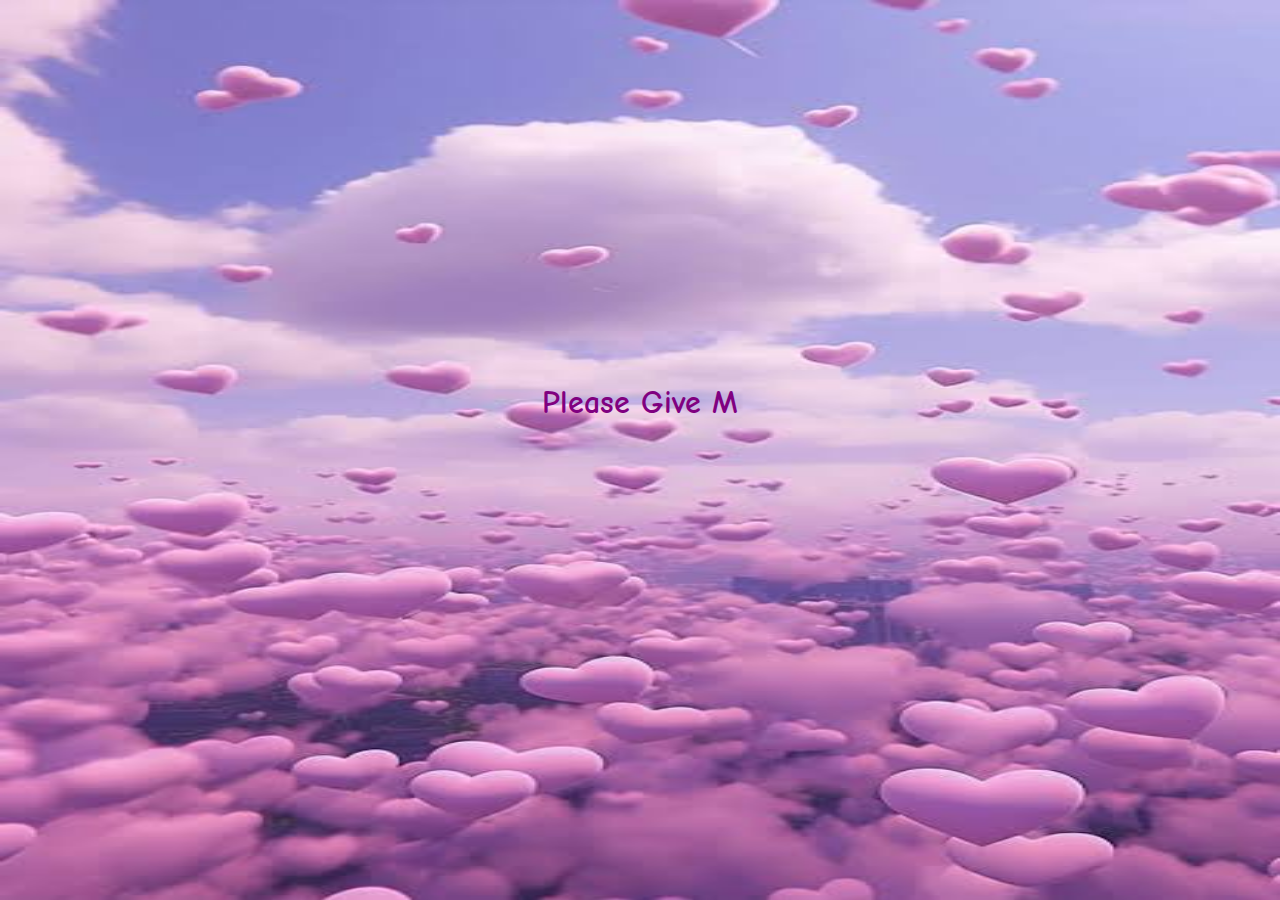
<file: anotherChance.html>
<!DOCTYPE html>

<html lang="en">

<head>
    <meta charset="UTF-8">
    <meta name="viewport" content="width=device-width, initial-scale=1.0">
    <title>Please Give Me 1 Chance</title>
    <link rel="stylesheet" href="style.css">
        <link href="https://cdn.jsdelivr.net/npm/bootstrap@5.3.3/dist/css/bootstrap.min.css" rel="stylesheet" integrity="sha384-QWTKZyjpPEjISv5WaRU9OFeRpok6YctnYmDr5pNlyT2bRjXh0JMhjY6hW+ALEwIH" crossorigin="anonymous">
        <style type="text/css" media="all">
          
.bg_heart {
  background-image: url("purple-heart.jpeg");
}
#text1{
  margin-top: 30%;
  color: purple;
  font-weight: bold;
}
        </style>
</head>
<body>
    <div class="bg_heart">
    </div>
    <div class="container1">
        <h2 id="text1"></h2>
             <div id="btns">

      	<a id="yes" href="AreYouLoveMe.html" class="btn btn-success">Ok</a>

			<a id="no" href="anotherChance2.html" class="btn btn-danger">No</a>
    </div>
    </div>
    </div>
    <script src="https://cdnjs.cloudflare.com/ajax/libs/jquery/3.7.1/jquery.js" integrity="sha512-+k1pnlgt4F1H8L7t3z95o3/KO+o78INEcXTbnoJQ/F2VqDVhWoaiVml/OEHv9HsVgxUaVW+IbiZPUJQfF/YxZw==" crossorigin="anonymous" referrerpolicy="no-referrer"></script>
    <script src="anotherChance.js"></script>
    <script src="https://cdn.jsdelivr.net/npm/bootstrap@5.3.3/dist/js/bootstrap.bundle.min.js" integrity="sha384-YvpcrYf0tY3lHB60NNkmXc5s9fDVZLESaAA55NDzOxhy9GkcIdslK1eN7N6jIeHz" crossorigin="anonymous"></script>
    
</body>
</html>
</file>
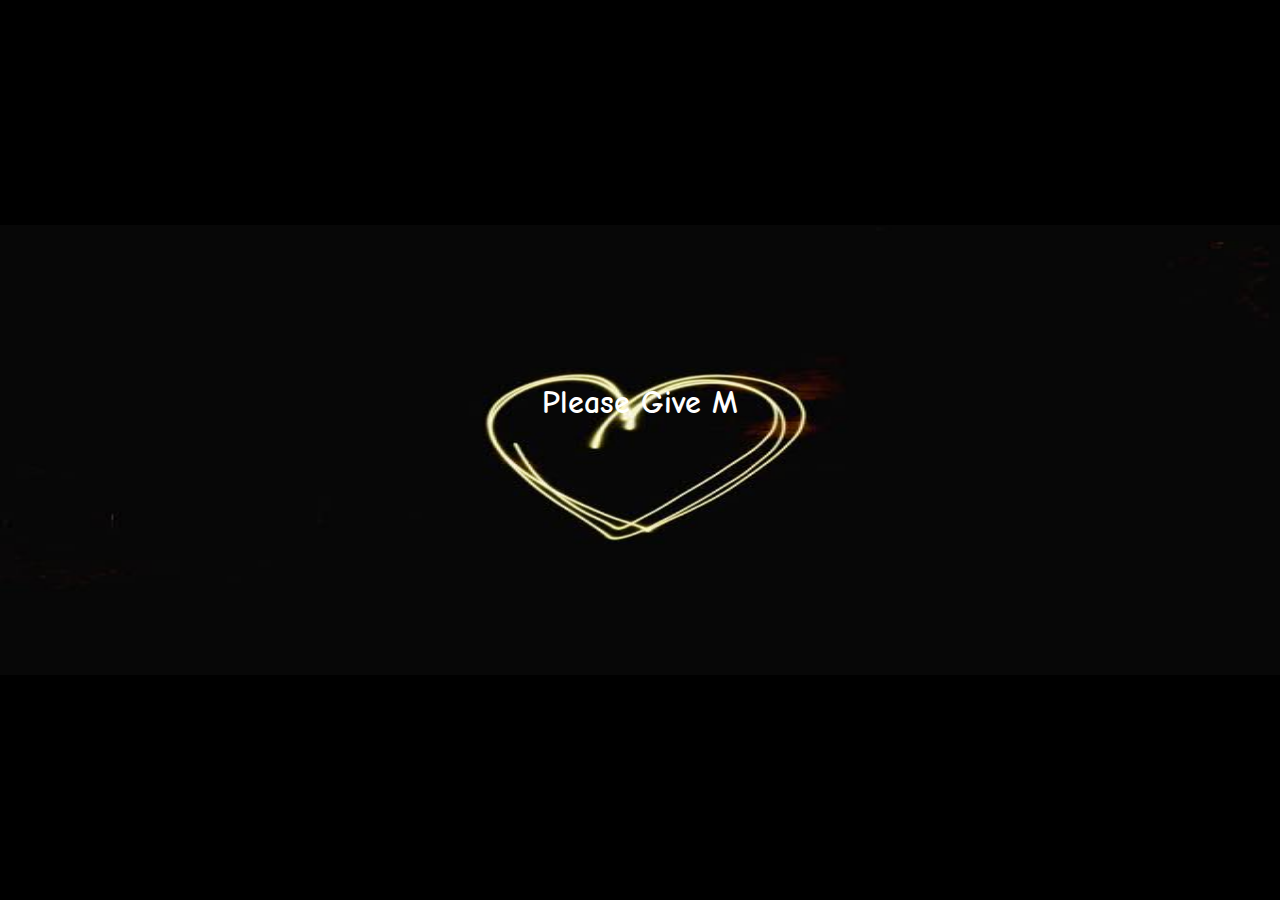
<file: anotherChance2.html>
<!DOCTYPE html>
<html lang="en">

<head>
    <meta charset="UTF-8">
    <meta name="viewport" content="width=device-width, initial-scale=1.0">
    <title>Please Give Me 1 Chance</title>
    <link rel="stylesheet" href="style.css">
        <link href="https://cdn.jsdelivr.net/npm/bootstrap@5.3.3/dist/css/bootstrap.min.css" rel="stylesheet" integrity="sha384-QWTKZyjpPEjISv5WaRU9OFeRpok6YctnYmDr5pNlyT2bRjXh0JMhjY6hW+ALEwIH" crossorigin="anonymous">
        <style type="text/css" media="all">
    body{
        background-color: #000;
    }
.bg_heart {
  background-image: url("black-heart.jpeg");
  background-size: 100% 50%;
  background-repeat: no-repeat;
  background-position: center;
  background-repeat: no-repeat;
  display: flex;
  justify-content: center;
  align-items: center;
 
}
#text1{
  margin-top: 30%;
  color: white;
  font-weight: bold;
}
        </style>
</head>
<body>
    <div class="bg_heart">
    </div>
    <div class="container1">
        <h2 id="text1"></h2>
             <div id="btns">

      	<a id="yes" href="AreYouLoveMe.html" class="btn btn-success">Ok</a>

			<a id="no" href="newno.html" class="btn btn-danger">No</a>
    </div>
    </div>
    </div>
    <script src="https://cdnjs.cloudflare.com/ajax/libs/jquery/3.7.1/jquery.js" integrity="sha512-+k1pnlgt4F1H8L7t3z95o3/KO+o78INEcXTbnoJQ/F2VqDVhWoaiVml/OEHv9HsVgxUaVW+IbiZPUJQfF/YxZw==" crossorigin="anonymous" referrerpolicy="no-referrer"></script>
    <script src="https://cdn.jsdelivr.net/npm/bootstrap@5.3.3/dist/js/bootstrap.bundle.min.js" integrity="sha384-YvpcrYf0tY3lHB60NNkmXc5s9fDVZLESaAA55NDzOxhy9GkcIdslK1eN7N6jIeHz" crossorigin="anonymous"></script>
    <script type="text/javascript" charset="utf-8">

var love = setInterval(function(){

    var r_num = Math.floor(Math.random() * 40) + 1;
      var r_size = Math.floor(Math.random() * 65) + 10;
      var r_left = Math.floor(Math.random() * 100) + 1;
      var r_bg = Math.floor(Math.random() * 25) + 100;
    var r_time = Math.floor(Math.random() * 5) + 5;
    $('.bg_heart').append("<div class='heart' style='width:"+r_size+"px;height:"+r_size+"px;left:"+r_left+"%;background:rgba(255,"+(r_bg-25)+","+r_bg+",1);-webkit-animation:love "+r_time+"s ease;-moz-animation:love "+r_time+"s ease;-ms-animation:love "+r_time+"s ease;animation:love "+r_time+"s ease'></div>");
    
    $('.bg_heart').append("<div class='heart' style='width:"+(r_size-10)+"px;height:"+(r_size-10)+"px;left:"+(r_left+r_num)+"%;background:rgba(255,"+(r_bg-25)+","+(r_bg+25)+",1);-webkit-animation:love "+(r_time+5)+"s ease;-moz-animation:love "+(r_time+5)+"s ease;-ms-animation:love "+(r_time+5)+"s ease;animation:love "+(r_time+5)+"s ease'></div>");
    
    
  },500);
  
  var i = 0;
  var txt1 = "Please Give Me Only One Chance << Please....Plz 🥺*";
  var speed = 55;
  typeWriter();
  
  function typeWriter() {
    if (i < txt1.length) {        
       if(txt1.charAt(i)=='<')
        document.getElementById("text1").innerHTML += '</br>'
      else if(txt1.charAt(i)=='>')
        document.getElementById("text1").innerHTML = ''
        else if(txt1.charAt(i)=='*'){
         document.querySelector("#btns").style.display = "inline-block";
       }
      else if(txt1.charAt(i)=='|')
        {
          $(".bg_heart").css("background-image","url('[data-uri]')");
  
        }
      else
        document.getElementById("text1").innerHTML += txt1.charAt(i);
      i++;
      setTimeout(typeWriter, speed);
    }
  }
    </script>
</body>
</html>
</file>
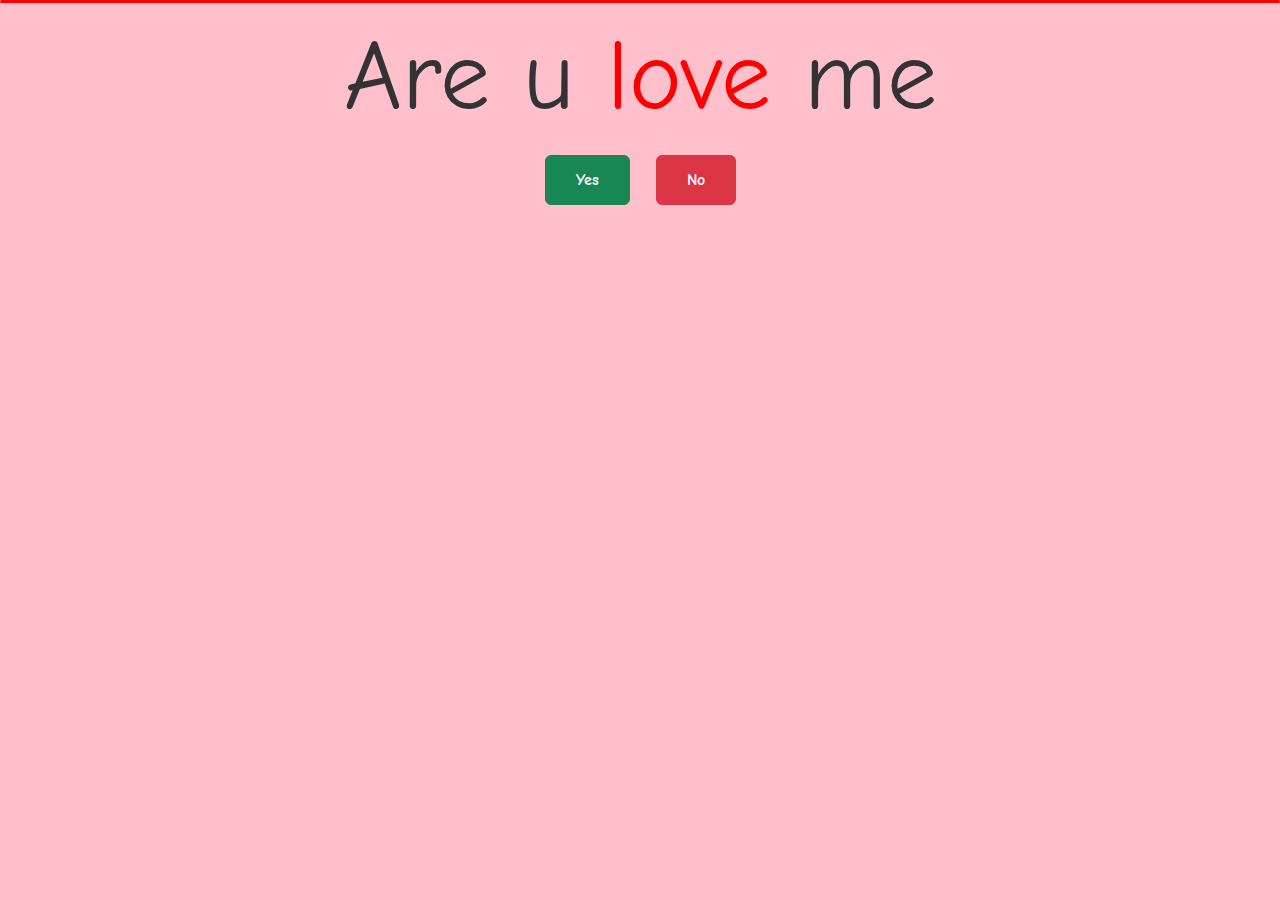
<file: AreYouLoveMe.html>
<!DOCTYPE html>
<html>

<head>
	<meta charset="utf-8">
	<meta http-equiv="X-UA-Compatible" content="IE=edge">
	<title>Please tell</title>
	<link rel="stylesheet" href="style.css" type="text/css" media="all" />

	<style>
		* {
			margin: 0px;
			padding: 0px;
		}

		body {
			height: 90vh;
			width: 100vw;
		}

		.contain {
			height: 50vh;
			width: 100vw;
			text-align: center;
			color: #333;

		}
		.love {
			margin-top: -20%;
		}

		.love span {
			color: red;
		}

		a {
			font-size: 24px;
			text-decoration: none;
			padding: 5px 10px;
			margin-top: 20px;
			border: 3px solid #ddd;
			border-radius: 10px;
		}

		.line {
			background-color: red;
			width: 100vw;
			height: 3px;
			border-radius: 3px;
			margin-top: 0vh;
			margin-bottom: 30vh;
			animation: line 0.5s ease-in-out 1;
		}

		@keyframes line {
			0% {
				width: 0;
			}
			100% {
				width: 100vw;
			}
		}
	</style>
	<link rel="stylesheet" href="https://cdn.jsdelivr.net/npm/bootstrap@5.3.0-alpha1/dist/css/bootstrap.min.css">
</head>

<body style="background-color: pink;">
	<div class="line">

	</div>
	<div class="contain">
		<div class="love">
			<h1 style="font-size: 100px;">Are u <span>love</span> me</h1>

			<a id="yes" href="newyes.html" class="btn btn-success">Yes</a>
			<a id="no" href="newno.html" class="btn btn-danger">No</a>
			<!-- <button type="button" class="btn btn-outline-danger">No</button></a>	 -->
			<!-- <a id="yes" href="I Love You Animation/index.html">Yes</a>
	<a id="no" href="newno.html">No</a> -->
		</div>
	</div>
	<script src="https://cdn.jsdelivr.net/npm/bootstrap@5.3.0-alpha1/dist/js/bootstrap.bundle.min.js"></script>
</body>

</html>
</file>
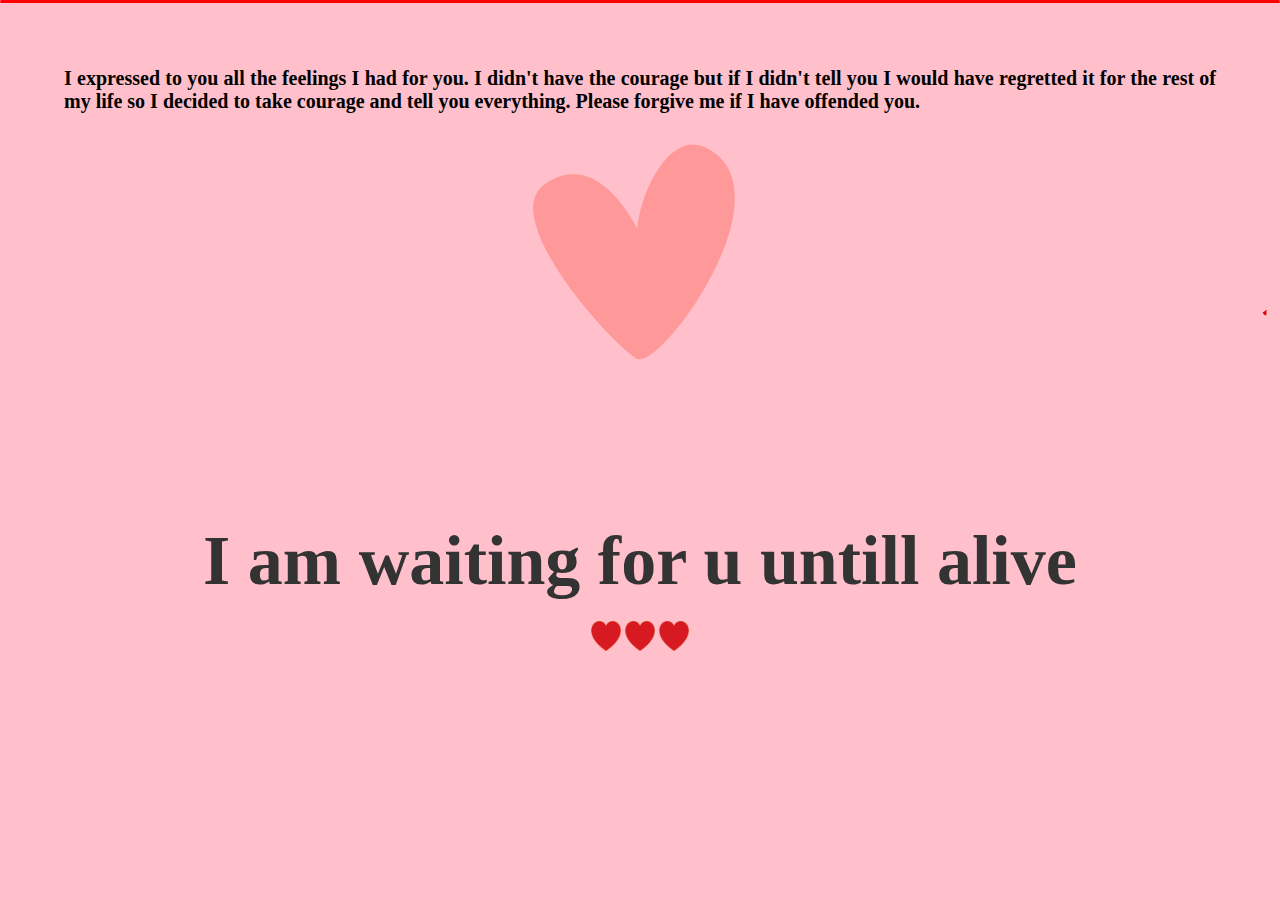
<file: newno.html>
<!DOCTYPE html>
<html lang="en">
<head>
    <meta charset="UTF-8">
    <meta http-equiv="X-UA-Compatible" content="IE=edge">
    <meta name="viewport" content="width=device-width, initial-scale=1.0">
    <title>I Always Love U</title>

<style>
    * {
			padding: 0;
			margin: 0;
			outline: 0;
		}
    .progress{
        background-color: red;
        width: 100vw;
        height: 3px;
        border-radius: 3px;
        animation: line 0.5s ease-in-out 1;
    }
    body {
         background-color: pink;
         height: 100vh;
         justify-content: center;
         align-items: center;
        }
        .container{
        width: 100vw;
        text-align:center;
        color:#333;
}
.yes img{
	height: 30px;
	width: 30px;
	animation: image 4s linear infinite;
}
.heartBit{
    margin-top: 0px;
}
@keyframes image{
	0%{transform: scale(.5);}
	50%{transform: scale(1.5);}
	100%{transform: scale(.5);}
}
h2{
    font-size: 70px;
    margin-bottom: 20px;
}
svg {
  overflow: visible;
}
svg path#line {
  fill: none;
  stroke: #e00000;
  stroke-width: 2;
  stroke-linecap: butt;
  stroke-linejoin: round;
  stroke-miterlimit: 4;
  stroke-dasharray:none;
  stroke-opacity: 1;
  stroke-dasharray: 1;
  stroke-dashoffset: 1;
  animation: dash 4s linear infinite;
}
svg path#heart {
  transform-origin: 50% 50%;
  animation: blink 4s linear infinite;
}
#regret{
  padding: 5% 5% 0% 5%;
  text-align: justify;
  font-size: 20px;
  font-weight: bold;
}

@keyframes dash {
  0% {
    stroke-dashoffset: 1;
  }
  80% {
    stroke-dashoffset: 0;
  }
  100% {
    stroke-dashoffset: 0;
  }
}

@keyframes blink {
  0% {
    opacity: 0;
    transform: scale(0);
  }
  60% {
    opacity: 0;
    transform: scale(0);
  }
  70% {
    opacity: 1;
    transform: scale(1.2);
  }
  75% {
    opacity: 1;
    transform: scale(1.0);
  }
  80% {
    opacity: 1;
    transform: scale(1.2);
  }
  85% {
    opacity: 1;
    transform: scale(1.0);
  }
  100% {
    opacity: 0;
    transform: scale(1.0);
  }
}
@keyframes line{
	0%{
	  width: 0;
	}
	100%{
	  width:100vw;
	}
}
@media only screen and (max-width: 750px) {
    .container{
        width: 100vw;
        text-align:center;
        color:#333;
}
.heartBit{
    margin-top: 15%;
}
}
</style>
</head>
<body>
    <nav>
        <div class="progress"></div>
    </nav>
    <div id="regret">
      I expressed to you all the feelings I had for you. I didn't have the courage but if I didn't tell you I would have regretted it for the rest of my life so I decided to take courage and tell you everything. Please forgive me if I have offended you.
    </div>
    <div class="heartBit">
        <svg xmlns="http://www.w3.org/2000/svg" id="svg5" version="1.1" viewBox="0 0 502.98 108.61">
            <path id="heart" d="M213.35 29.43c19.41-15.19 33.68 10.86 37.73 18.82-.28-13.61 11.64-40.98 25.94-34.01 32.3 15.74-15.88 83.8-26.4 81.76-13.24-9-51.35-53.3-37.27-66.57Z" style="fill:#ff9999;stroke:#ff9999;stroke-width:1.5;stroke-linecap:butt;stroke-linejoin:miter;stroke-miterlimit:4;stroke-dasharray:none;stroke-opacity:1"/>
            <path  pathLength="1" id="line" d="M5.32 78.13c.96-.01 5-8.5 5.54-8.54.58-.05 6.1 8.51 7.1 8.51 3.66 0 9.29.06 10.71.05 2.53-.01 4.82-72.88 4.82-72.88l4.76 97.28 3.97-24.45 20.45-.22C64 77.86 77.1 63.66 78.36 63.8c1.31.15 6.68 14.08 7.94 14.07 2.3-.03 33.32.04 35.76.02.96 0 5-8.5 5.53-8.53.59-.05 6.1 8.51 7.1 8.5 3.66 0 9.3.07 10.72.06 2.53-.02 4.81-72.89 4.81-72.89l4.77 97.28 3.97-24.44s83.34-3.33 74.69 7.67c-8.65 11-45.3-42.94-31.65-53.58 25.6-19.96 49.96 36.94 40.26 36.5-12.2-.53 1.8-62.32 23.41-51.7 32.24 15.86-17.56 84.92-26.4 81.77-5.73-2.05-.68-21.68 31.4-26.58 26.65-6.42 29.5 2.35 52.62 7.11 2.53-.02 4.82-72.89 4.82-72.89l4.76 97.28 3.97-24.44 20.45-.22c1.31-.02 14.41-14.22 15.68-14.07 1.32.15 6.7 14.08 7.95 14.07 2.29-.03 33.32.04 35.76.02.95 0 5-8.5 5.53-8.54.58-.04 6.1 8.52 7.1 8.52 3.66 0 9.3.06 10.72.05 2.53-.02 4.81-72.89 4.81-72.89l4.77 97.28 3.97-24.44 20.45-.23c1.31-.01 14.4-14.22 15.68-14.07 1.32.16 6.69 14.09 7.94 14.07" />
          </svg>
      </div>
      <div class="container">
		<div class="yes" style=" margin-top: 10%">
			<h2>I am waiting for u untill alive</h2>
			<img src="red-heart.png" alt="♥️">
			<img src="red-heart.png" alt="♥️">
			<img src="red-heart.png" alt="♥️">
	  </div>
	</div>
</body>
</html>
</file>
<file: style.css>
@import url('https://fonts.googleapis.com/css2?family=Comic+Neue:ital,wght@0,300;0,400;0,700;1,300;1,400;1,700&display=swap');

html,
body {
  margin: 0px;
  height: 100%;
  font-family: "Comic Neue", cursive!important;

  font-weight: bold!important;

  font-style: normal!important;
}

.bg_heart {
  position: relative;
  top: 0;
  left: 0;
  width: 100%;
  height: 100%;
  overflow: hidden;
  background-image: url("https://i.pinimg.com/originals/51/d8/37/51d8374126446d495348b6032202126f.jpg");
  background-size: 100% 100%;
  z-index: -1;
}


.container1 {
  position: absolute;
  top: 0;
  left: 0;
  height: 100%;
  width: 100%;
  text-align: center;
  color: white;
  /* font-family:cursive; */
  font-family: "Comic Neue", cursive!important;
  font-weight: 700;
  font-style: normal;
}


.heart {
  position: absolute;
  top: -50%;
  transform: rotate(-45deg);
  -webkit-transform: rotate(-45deg);
  -moz-transform: rotate(-45deg);
  -m-transform: rotate(-45deg);
}

.heart:before {
  position: absolute;
  top: -50%;
  left: 0;
  display: block;
  content: "";
  width: 100%;
  height: 100%;
  background: inherit;
  border-radius: 100%;
}

.heart:after {
  position: absolute;
  top: 0;
  right: -50%;
  display: block;
  content: "";
  width: 100%;
  height: 100%;
  background: inherit;
  border-radius: 100%;
}
#text1{
  margin-top: 10%;
}
#btns{
  display: none;
  position: absolute;
  top: 55%;
  left: 50%;
  transform: translate(-50%, -50%);
  min-width: 90%;
}
.btn{
  margin: 10px!important;
  padding: 12px 30px !important;
  font-weight: bold!important;
}
@media screen and (max-width: 600px) {
  .heart {
    scale: 0.6;
  }
}

@keyframes love {
  0% {
    top: 110%
  }
}

@-webkit-keyframes love {
  0% {
    top: 110%
  }
}

@-moz-keyframes love {
  0% {
    top: 110%
  }
}

@-ms-keyframes love {
  0% {
    top: 110%
  }
}
</file>
